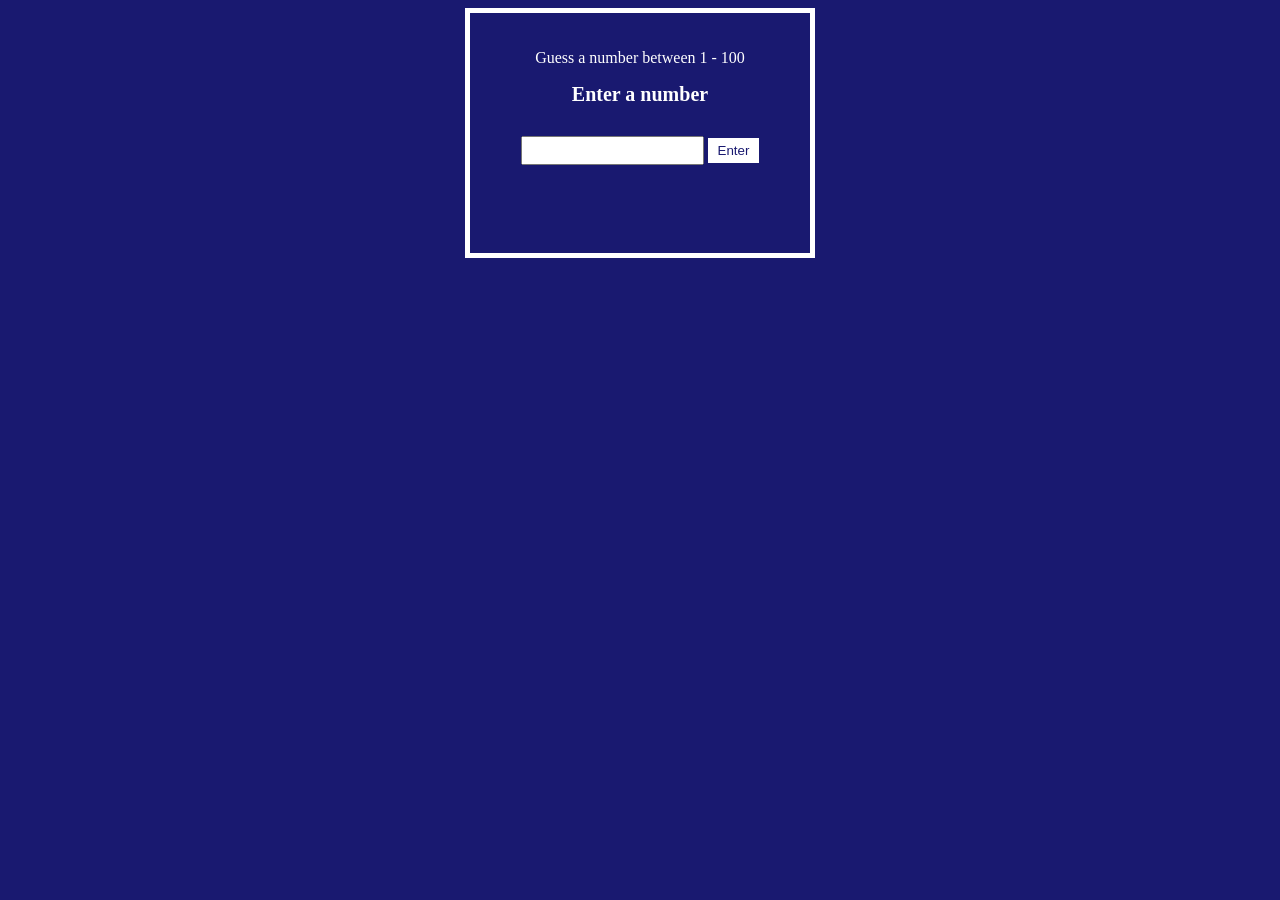
<file: index.html>
<!DOCTYPE html>
<html lang="en">
<head>
    <meta charset="UTF-8">
    <meta http-equiv="X-UA-Compatible" content="IE=edge">
    <meta name="viewport" content="width=device-width, initial-scale=1.0">
    <link rel="stylesheet" href="style.css">
    <title>Number Guessing Game</title>
</head>
<body>
    <div id="container">
        <p>Guess a number between 1 - 100</p>
        <p id="outputtext">Enter a number</p>
        <input type="text" id="userInput">
        <button id="btn">Enter</button>
    </div>

    <script src="script.js"></script>
</body>
</html>
</file>
<file: style.css>
body {
    background-color: midnightblue;
}

#container {
    background-color: midnightblue;
    border: 5px solid white;
    height: 200px;
    width: 300px;
    margin: auto;
    text-align: center;
    color: white;
    padding: 20px;
}

#outputtext {
    font-weight: bold;
    font-size: 20px;
    margin-top: 10px;
}

input {
    margin-top: 10px;
    padding: 5px;
}

button {
    margin-top: 10px;
    padding: 5px 10px;
    background-color: #fff;
    color: midnightblue;
    border: none;
    cursor: pointer;
}
</file>
